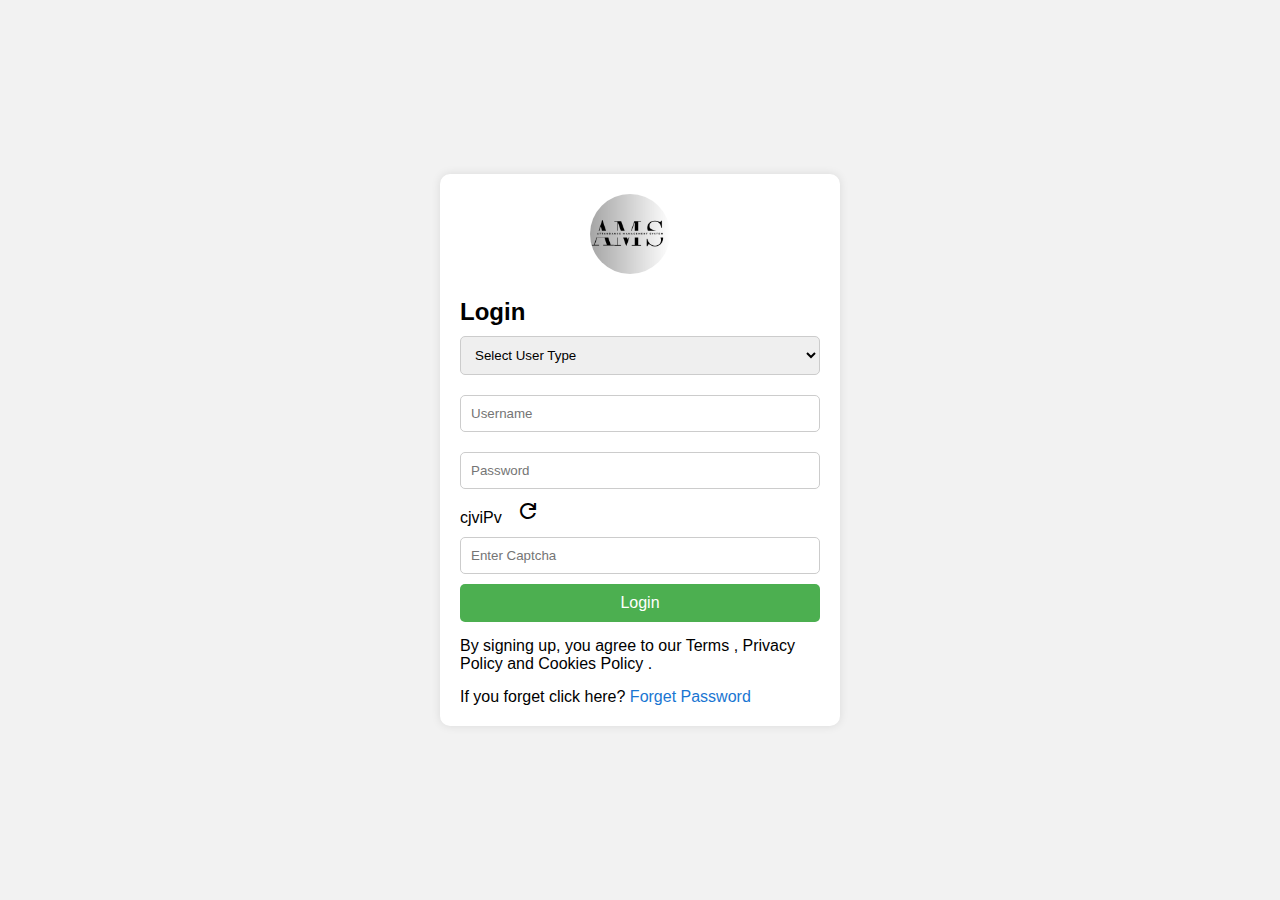
<file: Public/Admin/profile.html>
<!DOCTYPE html>
<html lang="en">
<head>
    <meta charset="UTF-8" />
    <meta name="viewport" content="width=device-width, initial-scale=1.0" />
    <title>Student Profile</title>
    <link rel="stylesheet" href="../css/main.css" />
    
</head>
<body>
    <div id="profile-admin-container">

            <div class="profile-container">
                <h1>Admin Profile</h1>
                
                <div class="profile-photo">
                    <img id="profilePhoto" src="" alt="Profile Photo" />
                </div>

                
                <div class="profile-item">
                    <strong>Name:</strong>
                    <span id="name"></span>
                </div>
                <div class="profile-item">
                    <strong>Email:</strong>
                    <span id="email"></span>
                </div>
                <div class="profile-item">
                    <strong>Verified:</strong>
                    <span id="course"></span>
                </div>

                <a href="./user-list.html" class="back-btn">⬅️ Back to Home </a>
                <a href="/logout" class="logout-btn">⬅️ Log out </a>
            </div>
    </div>
<script>
// profile.js - Frontend (Client-Side)
document.addEventListener("DOMContentLoaded", async () => {
    const token = localStorage.getItem("token");
    
    const logoutButtons = document.querySelectorAll(".logout-btn");

    if (logoutButtons.length > 0) {
        logoutButtons.forEach(button => {
            button.addEventListener("click", function () {
                logoutUser();
            });
        });
    } else {
        console.error("❌ No logout buttons found!");
    }

    function logoutUser() {
        console.log("🔄 Logging out...");

        const token = localStorage.getItem("token");
        if (!token) {
            window.location.href = "signin.html";
            return;
        }

        fetch("http://localhost:3000/api/auth/logout", {
            method: "POST",
            headers: { "Authorization": `Bearer ${token}` }
        })
        .then(response => response.json())
        .then(() => {
            localStorage.removeItem("token");
            localStorage.removeItem("userType");
            console.log("✅ User logged out successfully.");
            window.location.href = "../Login/signin.html";
        })
        .catch(error => console.error("❌ Logout Error:", error));
    }

    try {
        const urlParams = new URLSearchParams(window.location.search );
        const username = urlParams.get("username");
        const Vid = urlParams.get("Vid");

        const token = localStorage.getItem("token");
        const currentPage = window.location.pathname;
      
        if (!token) {
            if (!currentPage.includes("signin.html")) {
                console.warn("🔄 Redirecting to signin...");
                alert("🔄 Redirecting to signin...");
                window.location.href = "../Login/signin.html";
            }
            throw new Error("❌ Authentication token is missing!");
        }
       
        let apiUrl = "http://localhost:3000/admin_profile";

        // ✅ Add query parameters if available
        if (username && Vid) {
            apiUrl += `?username=${encodeURIComponent(username)}&Vid=${encodeURIComponent(Vid)}`;
        }

        // ✅ Fetch user data from backend
        const response = await fetch(apiUrl, {
            method: "GET",
            headers: {
                "Content-Type": "application/json",
                "Authorization": `Bearer ${token}` 
            }
        });
        const data = await response.json();  
        // console.log("data dekho na ", data, data.user, data,username);
              
 
      
        // const response = await fetch(`http://localhost:3000/api/admin_profile?username=${userName}&Vid=${Vid}`);
        
        if (!response.ok) {
            throw new Error(data.error || "❌ Error fetching profile data");
        }

        
        document.getElementById("name").textContent = data.user.username;
        document.getElementById("email").textContent = data.user.email;
        document.getElementById("course").textContent = data.user.verified ? "No" : "Yes";
        document.getElementById("profilePhoto").src = data.user.user_photo || "../Assets/AKASH00.jpg";
    } catch (error) {
        console.error("❌ Profile data fetch error:", error);
    }
});

// Logout Function
document.getElementById("logoutBtn")?.addEventListener("click", () => {
    fetch("/api/logout", { method: "POST" })
        .then(() => {
            localStorage.clear();
            window.location.href = "/login.html";
        })
        .catch(err => console.error("❌ Logout error:", err));
});


    </script>
    
</body>
</html>
</file>
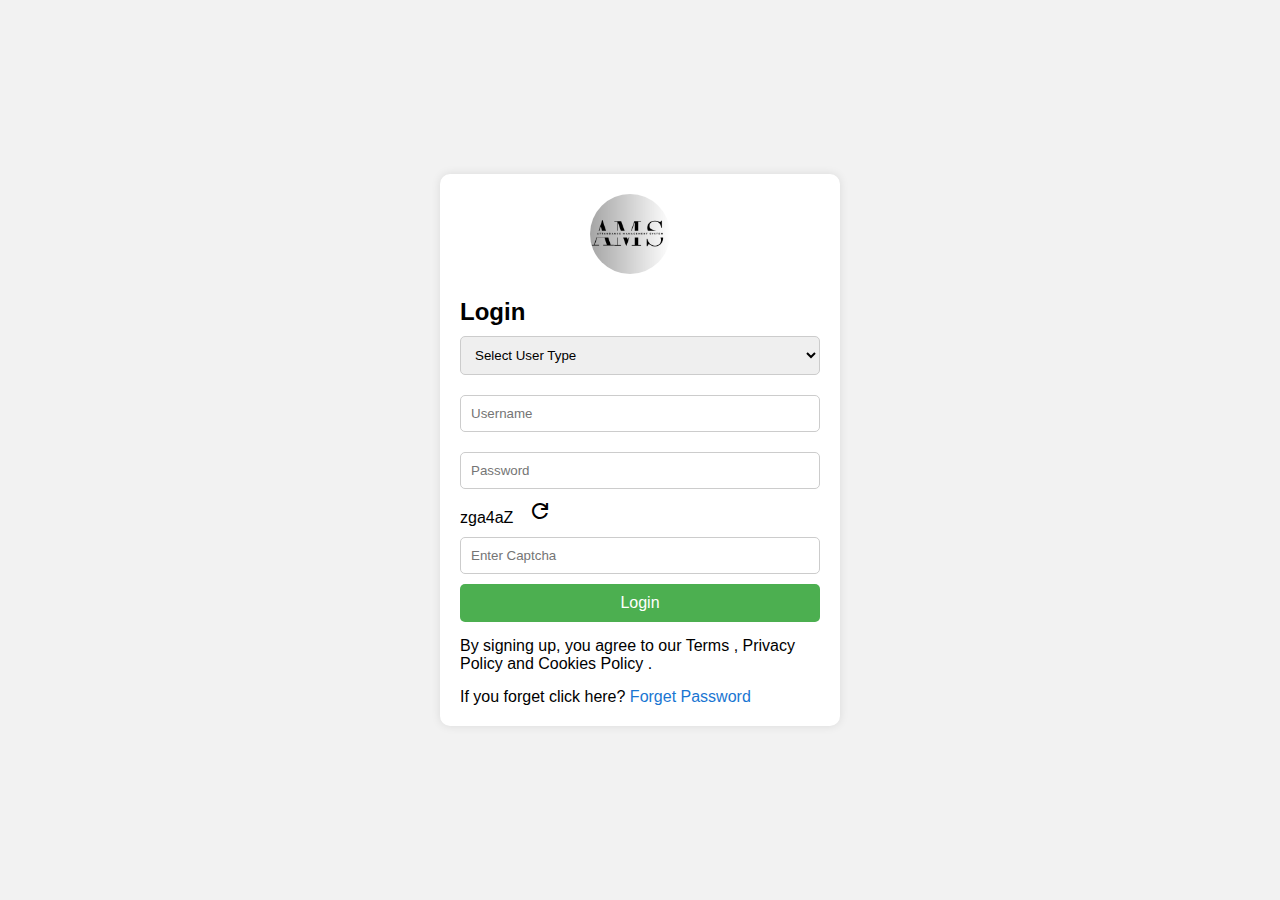
<file: Public/Login/signin.html>
<!DOCTYPE html>
<html lang="en">
    <head>
        <meta charset="UTF-8">
        <meta name="viewport" content="width=device-width, initial-scale=1.0">
        <link rel="stylesheet" href="../css/main.css">
        <link rel="stylesheet" href="../css/Global.css">
        <link rel="stylesheet" href="https://fonts.googleapis.com/css2?family=Material+Symbols+Outlined"/>
        <title>Login Page</title>
        
    </head>
    <body>
        <div id="loginContainer">
            <div id="notification-container"></div>
            
        
        <div class="container">
            <div class="logo">
            <img src="../Assets/AMS_logo.png" alt="Logo"> 
        </div>
        <form id="loginForm"  action="/signin"  method="post">
            <h2>Login</h2>
            <div class="input-group">
                <select id="userType" required>
                    <option value="" disabled selected>Select User Type</option>
                    <option value="student">Student</option>
                    <option value="teacher">Teacher</option>
                    <option value="admin">Admin</option>
                </select>
            </div>
            <div class="input-group">
                <label for="username"></label>
                <input type="text" id="username" placeholder="Username" autocomplete="username">
                <p class="nameError"></p>
            </div>
            <div class="input-group">
                <label for="password"></label>
                <input type="password" id="password" placeholder="Password">
                <p class="pswdError"></p>
            </div>
            <div class="input-group">
                <label for="captcha"></label>
                <span id="captchaCode"></span>
                <!-- <button type="button" id="refreshCaptcha">Refresh Captcha</button> -->
                <span class="refreshCaptcha material-symbols-outlined">refresh</span>
                <input type="text" id="captcha" placeholder="Enter Captcha">
            </div>
            <button type="submit">Login</button>
            <P class="about">By signing up, you agree to our Terms , Privacy Policy and Cookies Policy .</P>
            <p onclick="forForget()" id="forForget">If you forget click here? <a href="#">Forget Password</a></p>
        </form>
    </div>
</div>

<script src="../script/global.js"></script>
<script src="../script/signin.js"></script>
</body>
</html>
</file>
<file: Public/css/main.css>
/* General Styling */
* {
    padding: 0;
    margin: 0;
    box-sizing: border-box;
    font-family: 'Poppins', Arial, sans-serif;
}



/* Responsive Styling */
@media only screen and (max-width: 600px) {
  
    
    #search-box #search {
        padding: 10px;
        font-size: 14px;
    }

    #search-box button {
        padding: 6px 10px;
        font-size: 14px;
    }
}

#projectName {
    font-size: 38px;
    font-family: 'Courier New', Courier, monospace;
    text-align: center;
    margin: 30px 0px;
    transition: 0.3s ease;
}
 /* #projectName:hover {
    color: red;
     font-weight: 900; 
    background-color: #2196F3;
}   */





/* ----------------INDEX.HTML------------------ */

#indexContainer {
    padding: 20px;
    font-family: 'Arial', sans-serif;

    #projectName {
        text-align: center;
        font-size: 40px;
        margin-bottom: 20px;
        animation: fadeIn 1s ease-in-out;
    }
    nav span,
        .material-symbols-outlined {
            font-size: 30px;
        }

    /* // ✅ SEARCH BOX */
    
    #search-box {
        display: flex;
        align-items: center ;
        width: 260px;
        justify-self: self-end;
        /* margin: 40px; */
        position: relative;
        
        input {
            width: 100%;
            /* max-width: 300px; */
            border: 1px solid #dee2e6;
            font-size: 16px;
            padding: 10px;
            /* border: 1px solid #ccc; */
            border-radius: 6px;
            outline: none;
            transition: border-color 0.3s ease;

            &:focus {
                border-color: #3498db;
            }
        }

        #search-button {
            color: #fff;
            border: none;
            padding: 10px 10px;
            margin-left: 10px;
            position: absolute;
            background-color: #4CAF50;
            border-top-right-radius: 6px;
            border-bottom-right-radius: 6px;
            display: flex;
            justify-content: center;
            align-items: center;
            right: 0;
            font-size: 20px;
            cursor: pointer;
            transition: background-color 0.3s ease;

            &:hover {
                background-color: #3498db;
            }
            span {
                font-size: 20px;
            }
        }
    }

    /* // ✅ MAIN CONTAINER */
    .ContainerMain {
        display: flex;
        justify-content: center;
        align-items: center;
        text-align: center;
        flex-wrap: wrap;
        margin: 40px 0px;
        gap: 20px;
        /* flex-direction: row; */
        align-items: center;



        #Details {
            flex: 1;
            padding: 20px;
            max-width: 700px;

            h2 {
                font-size: 28px;
                margin-bottom: 20px;
                animation: slideInLeft 0.8s ease;
            }

            p {
                font-size: 16px;
                line-height: 1.6;
            }
        }
        .DetailsImg {
            img {
                width: 100%;
                max-width: 400px;
                height: auto;
                border-radius: 10px;
                animation: fadeIn 1s ease;
            }
        }
    }

    /* // ✅ NOTICE SECTION */
    #notice {
        background-color: #ddc8c8;
        width: 100%;
        height: 50px;
        padding: 10px;
        text-align: center;
        align-items: center;
        margin-bottom: 40px;
        overflow: hidden;

        p {
            padding: 0 20px; 
            white-space: nowrap; 
            color: rgb(211, 16, 16);
            font-size: 18px; 
            font-weight: 900;
            animation: runner 20s linear infinite; /* Use linear for smooth scrolling */
        }
        
    }
    

    /* // ✅ COURSES SECTION */
    #Courses {
        text-align: center;
        margin-bottom: 40px;

        h2 {
            font-size: 32px;
            margin-bottom: 20px;
        }

        #Course-boxes {
            display: flex;
            justify-content: center;
            flex-wrap: wrap;
            gap: 20px;

            .Courses-container {
                width: 200px;
                height: 200px;
                background-color: #ecf0f1;
                display: flex;
                flex-direction: column;
                justify-content: center;
                align-items: center;
                border-radius: 10px;
                box-shadow: 0px 4px 8px rgba(0, 0, 0, 0.1);
                transition: transform 0.3s ease;
                cursor: pointer;

                img {
                    width: 80px;
                    height: 80px;
                    margin-bottom: 10px;
                }

                p {
                    font-size: 16px;
                    text-align: center;
                }

                &:hover {
                    transform: translateY(-5px);
                    box-shadow: 0px 8px 16px rgba(0, 0, 0, 0.2);
                }
            }
        }
    }

    /* // ✅ ACTIVITY SECTION */
    #Activity {
        text-align: center;
        margin-bottom: 40px;

        h2 {
            font-size: 32px;
            margin-bottom: 20px;
        }

        #Course-boxes {
            display: flex;
            justify-content: center;
            flex-wrap: wrap;
            gap: 20px;

            .Activity-container {
                width: 250px;
                height: 350px;
                background-color: #f4f4f4;
                border-radius: 10px;
                box-shadow: 0px 4px 8px rgba(0, 0, 0, 0.1);
                display: flex;
                flex-direction: column;
                justify-content: center;
                align-items: center;
                padding: 20px;
                transition: transform 0.3s ease;

                img {
                    width: 100%;
                    max-width: 200px;
                    height: auto;
                    border-radius: 10px;
                    margin-bottom: 10px;
                }

                p {
                    font-size: 14px;
                    color: #2c3e50;
                    text-align: center;
                    line-height: 1.4;
                }

                &:hover {
                    transform: translateY(-5px);
                    box-shadow: 0px 8px 16px rgba(0, 0, 0, 0.2);
                }
            }
        }
    }

        #notice p {
            font-size: 14px;
        }

        .Courses-container,
        .Activity-container {
            width: 180px;
            height: 180px;
        }
    }
    @media (max-width: 1059px) {
        .ContainerMain {
            flex-direction: column;
        }
    }

    @media (max-width: 480px) {
        #projectName {
            font-size: 24px;
        }
        .ContainerMain {
            flex-direction: column;
        }

        #notice p {
            font-size: 12px;
        }

        h2 {
            font-size: 24px;
        }

        .Courses-container,
        .Activity-container {
            width: 150px;
            height: 150px;
        }
    }

    /* // ✅ ANIMATIONS */
    @keyframes fadeIn {
        0% {
            opacity: 0;
        }
        100% {
            opacity: 1;
        }
    }

    @keyframes slideInLeft {
        0% {
            transform: translateX(-100px);
            opacity: 0;
        }
        100% {
            transform: translateX(0);
            opacity: 1;
        }
    }

    @keyframes runner {
        0% {
            transform: translateX(100%); 
        }
        100% {
            transform: translateX(-100%); 
        }
    }




    /* ------------------------------Analysis.html----------------- */



    #analysisContainer     {
        flex-grow: 1; 
        padding: 20px; 
        overflow-y: auto; 
        transition: 0.3s ease;
    
        h1 {
           margin: 20px;
       }
 
       #Container0 {
           display: flex; 
           justify-content: space-around;
           align-items: center;
           flex-direction: column; 
           background-color: white; 
           border-radius: 10px; 
           box-shadow: 0 2px 10px rgba(0, 0, 0, 0.1);
           padding: 20px;
           
           ul {
               list-style-type: none; 
               padding: 0;
               margin-bottom: 20px; 
               
                li a {
                   text-decoration: none;
                   color: #007BFF;
                   font-weight: bold;
                }
            }
            
            .analysis-Container-Box {
                display: flex;
                gap: 20px;
                justify-content: space-around;
                /* padding: 20px; */
                align-items: center;
                flex-wrap: wrap;
                width: 100%;
                
                .card1 {
                    background-color: rgba(125, 188, 204, 0.8);
                }
                .card2 {
                    background-color: rgba(17, 243, 9, 0.8);
                }
                .card3 {
                    background-color: rgba(235, 220, 11, 0.8);
                }
                .card4 {
                    background-color: rgba(240, 64, 64, 0.8);
                    
                }
                
                .card {
                    padding: 0px;
                    border-radius: 8px;
                    transition: all 0.3s ease-in-out;
                    display: flex;
                    justify-content: space-around;
                    cursor: pointer;
                    
                    &:hover {
                        
                        background-color: rgba(0, 0, 0, 0.1);
                        box-shadow: 0 4px 10px rgba(0, 0, 0, 0.2);
                        transform: scale(1.1);
                    }
                    
                    .card-text {
                        display: flex;
                        flex-direction: column;
                        gap: 10px;
                        align-items: center;
                        padding: 10px;
                        
                    }
                    h2 {
                        font-size: 32px;
                        margin-bottom: 10px;
                    }
                    
                    p {
                        font-size: 18px;
                        margin-bottom: 10px;
                    }
                    
                    .icon {
                        font-size: 80px;
                        
                        /* opacity: 0.2; */
                        /* bottom: 20px; */
                        /* right: 20px; */
                    }
                    
                    .more-info {
                        font-size: 14px;
                        color: rgba(255, 255, 255, 0.8);
                        text-decoration: none;
                        
                    }
                    
                    .more-info:hover {
                        text-decoration: underline;
                        color: blue;
                    }
                    
                }
            }
        }
    }
    
    
    /* Responsive Design */
@media (max-width: 768px) {
    .analysis-Container-Box {
        flex-direction: column;
        align-items: center;
    }
    .card {
        width: 98%;
        max-width: 400px;
    }
    

}



/* -------------- View List Container --------------------- */

#viewListContainer {
    flex-grow: 1; 
    padding: 8px; 
    /* background-color: #d4d4d4;  */
    overflow-y: auto; 
    transition: 0.3s ease;
    padding: 40px 30px;

    
    h1 {
        text-align: center;
        color: #333;
    }
    .form-section {
        display: flex;
        justify-content: space-between;
        align-items: center;
        margin: 20px 0;

        label {
            margin-right: 10px;
        }
        input, select {
            padding: 10px;
            margin: 5px 0;
            box-sizing: border-box;
        }
    }

    .table-container {
        max-height: 500px;
        overflow-y: auto;
    }
    
    table {
        width: 100%;
        border-collapse: collapse;
        margin-top: 20px;
        box-shadow: 0 2px 5px rgba(0, 0, 0, 0.1);
        animation: fadeIn 1s ease-in-out;
    }

    table, th, td {
        border: 1px solid #ddd;
    }
    th, td {
        padding: 5px;
        text-align: left;
    }
    th {
        background-color: #4CAF50;
        color: white;
    }
    td img {
        border-radius: 50%;
        width: 40px;
        height: 40px;
        cursor: pointer;
    }
    button {
        display: block;
        margin: 20px auto;
        padding: 10px 20px;
        background-color: #4CAF50;
        color: white;
        border: none;
        border-radius: 5px;
        cursor: pointer;
        transition: background-color 0.3s;
        
        &:hover {
            background-color: #45a049;
        }
    }
}


@keyframes fadeIn {
    from { opacity: 0; }
    to { opacity: 1; }
}

@media (max-width: 768px) {
    th, td {
        padding: 10px;
    }
    .form-section {
        flex-direction: row;
        align-items: flex-start;
    }
    #searchStudentContainer {
        margin-left: 20px;

        text-align: end; 
    }
}





/* ----------------View student List ------------------ */


#viewListContainer {
    max-width: 1200px;
    margin: 0 auto;
    height: 100vh;

     .filter-section {
        display: flex;
        justify-content: space-between;
        margin-bottom: 20px;
        gap: 10px;
    }

    input, select {
        padding: 10px;
        width: 48%;
        border: 1px solid #ccc;
        border-radius: 5px;
        box-sizing: border-box;
        outline: none;
        font-size: 16px;
        transition: border-color 0.3s ease;
        
        &:focus, &:focus {
            border-color: #4CAF50;
        }
    }
    
    h1 {
        text-align: center;
        color: #333;
        margin-bottom: 20px;
    }
    
    .student-list {
        display: grid;
        grid-template-columns: repeat(auto-fill, minmax(120px, 1fr));
        gap: 15px;
        justify-content: center;
    }
    
    .student-card {
        background-color: #fff;
        padding: 15px;
        border: 1px solid #ddd;
        border-radius: 8px;
        box-shadow: 0 2px 5px rgba(0,0,0,0.1);
        text-align: center;
        transition: transform 0.3s ease;
        
        &:hover {
            transform: translateY(-5px);
            box-shadow: 0 4px 10px rgba(0,0,0,0.2);
        }
        
        a {
            display: inline-block;
            margin-top: 10px;
            padding: 5px 10px;
            background-color: #4CAF50;
            color: white;
            text-decoration: none;
            border-radius: 4px;
            transition: background-color 0.3s;
            
            a:hover {
                background-color: #45a049;
            }
        }
    }
}


@media (max-width: 768px) {
    .student-list {
        grid-template-columns: repeat(auto-fill, minmax(100px, 1fr));
    }
}




/* ------------------REGISTRATION------------------ */
/* General Styling */
#registration {
    display: flex;
    margin: 20px auto;
    /* background-color: #fff; */
    border-radius: 8px;
    box-shadow: 0 4px 12px rgba(0, 0, 0, 0.1);
    transition: 0.3s ease;
    padding: 20px;
    gap: 20px; /* ✅ Added equal gap */
    flex-wrap: wrap;

    #ImportantInfo {
        flex: 1;
        padding: 20px;
        border: 1px solid #ccc;
        /* background-color: #e7f3fe; */
        border-left: 6px solid #f32121;
        box-sizing: border-box;

        ol {
            padding-left: 10px;
            
            li {
                margin-bottom: 10px;
            }
        }
        }
        
   
    h2, h3 {
        color: #333;
    }

    h2 {
        margin-bottom: 20px;
    }

    h3 {
        margin-top: 20px;
        margin-bottom: 15px;
    }

    #new-account {
        flex: 1;
        min-width: 300px;
        max-width: 600px;
        padding: 10px;
        border: 1px solid #ccc;
        /* background-color: #f9f9f9; */
        border-radius: 8px;
        box-sizing: border-box;

        label {
            display: block;
            margin-bottom: 6px;
            font-weight: 500;
        }

        input[type="tel"],
        input[type="text"],
        input[type="date"],
        input[type="password"],
        input[type="email"],
        select {
            width: 100%; /* ✅ Made it consistent */
            padding: 12px;
            margin-bottom: 12px; /* ✅ Increased consistency */
            border: 1px solid #ccc;
            border-radius: 6px;
            font-size: 16px;
            box-sizing: border-box;
            transition: border-color 0.3s ease;
            
            &:focus,
            select:focus {
                border-color: #2196F3;
                outline: none;
            }
        }

        .nameError, .mailError, .pswdError,  .mobileNoError{
            color: red;
            font-size: 14px;
        }
        
        
        
            /* Submit Button */
            #submit-btn {
                width: 100%;
                background-color: #2196F3;
                color: white;
                border: none;
                padding: 12px;
                border-radius: 6px;
                cursor: pointer;
                font-size: 16px;
                margin-top: 10px;
                transition: background-color 0.3s ease;
            }
        
            #submit-btn:hover {
                background-color: #1976D2;
            }
        
            /* About Section */
            .about {
                font-size: 14px;
                color: #555;
            }
        
            /* Login Link */
            #forLogin {
                margin-top: 15px;
                text-align: center;
            }
        
            #forLogin a {
                color: #2196F3;
                text-decoration: none;
                transition: color 0.3s ease;
            }
        
            #forLogin a:hover {
                text-decoration: underline;
                color: #1976D2;
            }
        
            /* Captcha Box */
            #captchaBox {
                display: flex;
                align-items: center;
                justify-content: space-between;
                gap: 10px;
                flex-wrap: wrap;
            }
            .regenerateCaptchaBtn {
                display: flex;
                gap: 10px;
                justify-content: center;
                align-items: center;
                cursor: pointer;

                &:active {
                    transform: scale(0.9);
                }
            }
        
            #captchaBox p {
                font-size: 18px;
                font-weight: bold;
                color: #333;
                text-decoration: line-through;
            }
        
            #captchaBox #captcha {
                flex-grow: 1;
                padding: 10px;
                border: 1px solid #ccc;
                border-radius: 6px;
                box-sizing: border-box;
            }
        
            .captchaaa {
                background-color: #ccc;
                padding: 10px;
                border-radius: 6px;
                font-size: 16px;
                cursor: pointer;
            }

    }

}

/* ✅ Responsive Design */
@media screen and (max-width: 768px) {
    #registration {
        flex-direction: column;
        gap: 15px;
        width: 90%;
    }

    #ImportantInfo {
        width: 100%;
    }

    #new-account {
        width: 100%;
    }
}

@media screen and (max-width: 480px) {
    #captchaBox {
        flex-direction: column;
        gap: 8px;
        width: 100px;
    }

    #captchaBox #captcha {
        width: 100%;
    }

    .captchaaa {
        width: 100%;
    }
}


/* -------------------Login------------------- */


/* style.css */

#loginContainer {
    font-family: Arial, sans-serif;
    background-color: #f2f2f2;
    display: flex;
    justify-content: center;
    align-items: center;
    height: 100vh;
    margin: 0;
    
    
    .container {
        background-color: #fff;
        padding: 20px;
        border-radius: 10px;
        box-shadow: 0 0 10px rgba(0, 0, 0, 0.1);
        width: 100%;
        max-width: 400px;


 
        
        .nameError, .pswdError {
            color: red;
            font-size: 14px;
        }
        .logo {
            display: block;
            margin: 0 auto 20px;
            width: 100px;
    
        img {
            width: 80px;
            height: 80px;
            border-radius: 50%;

        }
    }
    #userType,
    input[type="text"], input[type="password"], input[type="text"].captcha {
        width: 100%;
        padding: 10px;
        margin: 10px 0;
        border: 1px solid #ccc;
        border-radius: 5px;
        box-sizing: border-box;
    }

    button {
        width: 100%;
        padding: 10px;
        background-color: #4CAF50;
        color: white;
        border: none;
        border-radius: 5px;
        cursor: pointer;
        font-size: 16px;
    }
    .about {
        margin: 15px 0px;
    }
    #forForget {
        a {
            color:#1976D2;
            &:hover { color: #0652a3;}
        }
    }

    button:hover {
        background-color: #45a049;
    }
    .input-group {
        /* display: flex;
        justify-content: space-between;
        align-items: center;
        gap: 10px; */
        color: black;
    }

    .refreshCaptcha {
        display: inline-block;
        margin-left: 10px;
        cursor: pointer;
    }
    }
}
@media (max-width: 600px) {
    .container {
        padding: 10px;
    }
}

/* ---------------Profile------------------------------- */



#profileContainer {
   
    padding: 20px;
    transition: ease 0.3s;  
    display: flex;
    flex-direction: column;
    
    
    #StduentProfileDetails {
        width: 100%;
        display: flex;  
        flex-wrap: wrap;
        margin-top: 50px;
        background: rgba(0, 0, 0, 0.1);
        
        justify-content: space-around;
        align-items: center;
        border-radius: 20px;
        box-shadow: 0px 0px 10px 4px grey;
        padding-bottom: 10px;
    }
    
    #image {
        /* padding: 2%; */
        /* width: 250px; */
        display: flex;
        justify-content: center;
        align-items: center;
        flex-direction: column;
        /* background-color: orange; */
        margin: 50px;  }
       
        img {
            width: 250px;
            height: 250px;
            border-radius: 50%;
            border: none;
            display: flex;
            background-color: rgb(196, 196, 196);
        } 
        h1 {
            margin-top: 20px;
            text-align: center;
        } 


    #card-container-container {
        margin-top: 10px;
        width: 700px;
        height: 400px;
        display: flex;
        flex-direction: column;
        justify-content: space-between;
        padding: 10px;
        
        h1 { border-bottom: 1px solid black;  
            margin: 20px;}
        
            #card-container {
                bottom: 0;
                width: 100%;
                height: 300px;
                /* width: 300px;
                height: 200px;  */
                overflow: hidden;
                position: relative; 
                background-color: transparent;
                border-radius: 20px;
                box-shadow: 0px 0px 20px 4px rgb(174, 179, 176);
                padding: 1%;
                display: flex;
                align-items: center;
                justify-content: center;
                
                .card {
                    border-radius: 8px;
                    padding: 20px;
                    text-align: center;
                    /* position: absolute;  */
                    width: 88%;
                    height: 88%;
                    margin: 5px;
                    
                    h2 {
                        font-size: 32px;
                        margin-bottom: 10px;
                        p {
                            font-size: 18px;
                            margin-bottom: 10px;
                        }
                }
            }  .icon {
                font-size: 80px; 
                opacity: 0.2;
                /* position: absolute; */
                bottom: 20px;
                right: 20px;
            }   
            
        }
    }  
        #StudentPersonalDetails {
            width: 100%;
            
            details {
                
                padding: 15px;
                margin-top: 20px;
                font-size: 18px;
                border-radius: 10px;
                background-color: #cfcccb;
                /* background: transparent; */
                
                summary {
                    margin-bottom: 1px;
                    font-size: 24px;
                    font-weight: 900;
                    border-bottom: 2px solid black;
                    cursor: pointer; 
                    color: black;
                }
            }
            
            .studentDetails {
                margin-top: 10px; 
                color: black;
            }
            
            .detail {
                display: flex; 
                justify-content: space-between;
                margin-bottom: 10px; 
            }
            
            .label {
                flex: 1; 
                font-weight: bold; 
            }
            
            .value {
                flex: 2; 
                text-align: right; 
                color: #333; 
            }
            
            
            
        }
    }
    @media screen and (max-width: 640px) {
       
        /* Centering the card-container */
        #card-container {
         
            margin: auto; /* Centering it horizontally */
        }
    
        /* Ensuring cards are centered */
        #card-container .card {
            position: absolute;
            top: 50%;
            left: 50%;
            transform: translate(-50%, -50%); /* Centering */
            width: 100%;
            height: 100%;
            display: flex;
            align-items: center;
            justify-content: center;
            transition: transform 0.5s ease-in-out, opacity 0.5s ease-in-out;
            opacity: 0;
            border-radius: 10px;
            box-shadow: 0 4px 10px rgba(255, 255, 255, 0.2);
            background-color: white;
        }
    
        /* Active card */
        #card-container .card.active {
            opacity: 1;
            transform: translate(-50%, -50%);
            z-index: 2;
        }
    
        /* Next and Previous cards */
        #card-container .card.next {
            transform: translate(50%, -50%);
            opacity: 0;
        }
        
        #card-container .card.prev {
            transform: translate(-150%, -50%);
            opacity: 0;
        }
    }
    




/* -------------- User List  --------------------- */

#viewListContainer {
    flex-grow: 1; 
    padding: 8px; 
    /* background-color: #d4d4d4;  */
    overflow-y: auto; 
    transition: 0.3s ease;
    padding: 40px 30px;

    
    h1 {
        text-align: center;
        color: #333;
    }
    .form-section {
        display: flex;
        justify-content: space-between;
        align-items: center;
        margin: 20px 0;

        label {
            margin-right: 10px;
        }
        input, select {
            padding: 10px;
            margin: 5px 0;
            box-sizing: border-box;
        }
    }

    .table-container {
        max-height: 500px;
        overflow-y: auto;
    }
    
    table {
        width: 100%;
        border-collapse: collapse;
        margin-top: 20px;
        box-shadow: 0 2px 5px rgba(0, 0, 0, 0.1);
        animation: fadeIn 1s ease-in-out;
    }

    table, th, td {
        border: 1px solid #ddd;
    }
    th, td {
        padding: 5px;
        text-align: left;
    }
    th {
        background-color: #4CAF50;
        color: white;
    }
    td img {
        border-radius: 50%;
        width: 40px;
        height: 40px;
        cursor: pointer;
    }
    button {
        display: block;
        margin: 20px auto;
        padding: 10px 20px;
        background-color: #4CAF50;
        color: white;
        border: none;
        border-radius: 5px;
        cursor: pointer;
        transition: background-color 0.3s;
        
        &:hover {
            background-color: #45a049;
        }
    }
}


@keyframes fadeIn {
    from { opacity: 0; }
    to { opacity: 1; }
}

@media (max-width: 768px) {
    th, td {
        padding: 10px;
    }
    .form-section {
        flex-direction: row;
        align-items: flex-start;
    }
    #searchStudentContainer {
        margin-left: 20px;

        text-align: end; 
    }
}





/* ----------------View student List ------------------ */


#viewListContainer {
    max-width: 1200px;
    margin: 0 auto;
    height: 100vh;

     .filter-section {
        display: flex;
        justify-content: space-between;
        margin-bottom: 20px;
        gap: 10px;
    }

    input, select {
        padding: 10px;
        width: 48%;
        border: 1px solid #ccc;
        border-radius: 5px;
        box-sizing: border-box;
        outline: none;
        font-size: 16px;
        transition: border-color 0.3s ease;
        
        &:focus, &:focus {
            border-color: #4CAF50;
        }
    }
    
    h1 {
        text-align: center;
        color: #333;
        margin-bottom: 20px;
    }
    
    .student-list {
        display: grid;
        grid-template-columns: repeat(auto-fill, minmax(120px, 1fr));
        gap: 15px;
        justify-content: center;
    }
    
    .student-card {
        background-color: #fff;
        padding: 15px;
        border: 1px solid #ddd;
        border-radius: 8px;
        box-shadow: 0 2px 5px rgba(0,0,0,0.1);
        text-align: center;
        transition: transform 0.3s ease;
        
        &:hover {
            transform: translateY(-5px);
            box-shadow: 0 4px 10px rgba(0,0,0,0.2);
        }
        
        a {
            display: inline-block;
            margin-top: 10px;
            padding: 5px 10px;
            background-color: #4CAF50;
            color: white;
            text-decoration: none;
            border-radius: 4px;
            transition: background-color 0.3s;
            
            a:hover {
                background-color: #45a049;
            }
        }
    }
}


@media (max-width: 768px) {
    .student-list {
        grid-template-columns: repeat(auto-fill, minmax(100px, 1fr));
    }
}



/* ===== AnalysisContainer CARDS ===== */
#analysisContainer {
    display: flex;
    gap: 20px;
    justify-content: space-around;
    /* padding: 20px; */
    align-items: center;
    flex-wrap: wrap;
    width: 100%;

    #Container0 {
        display: flex; 
        justify-content: space-around;
        align-items: center;
        flex-direction: column; 
        background-color: white; 
        border-radius: 10px; 
        box-shadow: 0 2px 10px rgba(0, 0, 0, 0.1);
        padding: 20px;
    }

    #Container0 ul {
        list-style-type: none; 
        padding: 0;
        margin-bottom: 20px; 

        ul li a {
            text-decoration: none;
            color: #007BFF;
            font-weight: bold;
        }
    }


    .card1 {
        background-color: rgba(125, 188, 204, 0.8);
    }
    .card2 {
        background-color: rgba(17, 243, 9, 0.8);
    }
    .card3 {
        background-color: rgba(235, 220, 11, 0.8);
    }
    .card4 {
        background-color: rgba(240, 64, 64, 0.8);
        
    }
    
    .card {
    padding: 0px;
    border-radius: 8px;
    transition: all 0.3s ease-in-out;
    display: flex;
    justify-content: space-around;
    cursor: pointer;
        
        &:hover {
            
            background-color: rgba(0, 0, 0, 0.1);
            box-shadow: 0 4px 10px rgba(0, 0, 0, 0.2);
            transform: scale(1.1);
            color: black;
        }
        
        .card-text {
            display: flex;
            flex-direction: column;
            gap: 10px;
            align-items: center;
            padding: 10px;
            
        }
        h2 {
            font-size: 32px;
            margin-bottom: 10px;
        }

        p {
            font-size: 18px;
            margin-bottom: 10px;
        }

        .icon {
            font-size: 80px;
            
            /* opacity: 0.2; */
            /* bottom: 20px; */
            /* right: 20px; */
        }

        .more-info {
            font-size: 14px;
            color: rgba(255, 255, 255, 0.8);
            text-decoration: none;
        }

        .more-info:hover {
            text-decoration: underline;
        }

    }
}


/* Responsive Design */
@media (max-width: 768px) {
    .AnalysisContainer {
        flex-direction: column;
        align-items: center;
    }
    .card {
        width: 98%;
        max-width: 400px;
    }
    

}
  





/* ----------------ATTENDANCE------------------------ */

#AtteindanceContainer {
   
    padding: 20px;
    /* background-color: red; */

    h1 {
        text-align: center;
        color: #333;
    }
    .form-section {
        display: flex;
        justify-content: space-between;
        align-items: center;
        margin: 20px 0;
    }
    .form-section label {
        margin-right: 10px;
    }
    .form-section input, .form-section select {
        padding: 10px;
        margin: 5px 0;
        box-sizing: border-box;
    }
    table {
        width: 100%;
        border-collapse: collapse;
        margin-top: 20px;
        box-shadow: 0 2px 5px rgba(0, 0, 0, 0.1);
        animation: fadeIn 1s ease-in-out;

        th, td {
            padding: 12px;
            text-align: left;
        }
        th {
            background-color: #4CAF50;
            color: white;
        }
        td img {
            border-radius: 50%;
            width: 40px;
            height: 40px;
        }
    }

    table, th, td {
        border: 1px solid #ddd;
    }
    
    .attendance-options {
        display: flex;
        justify-content: space-around;
        
        input {
            margin-right: 5px;
        }
    }
    button {
        display: block;
        margin: 20px auto;
        padding: 10px 20px;
        background-color: #4CAF50;
        color: white;
        border: none;
        border-radius: 5px;
        cursor: pointer;
        transition: background-color 0.3s;
        
        &:hover {
            background-color: #45a049;
        }
    }
}
@keyframes fadeIn {
    from { opacity: 0; }
    to { opacity: 1; }
}
@media (max-width: 768px) {
    th, td {
        padding: 10px;
    }
    .attendance-options {
        flex-direction: column;
        align-items: flex-start;
    }
    .attendance-options label {
        margin-bottom: 5px;
    }
    .form-section {
        flex-direction: row;
        align-items: flex-start;

    }
    #searchStudentContainer {
        margin-left: 30px;
        text-align: end; 
    }
    th:nth-child(5), td:nth-child(5),  /* Hide Email column */
    th:nth-child(6), td:nth-child(6) { /* Hide Course column */
        display: none;
    }
}


/* -----------------------ADMIN PROFILE---------------------- */

#profile-admin-container {
    font-family: Arial, sans-serif;
    background-color: #f4f4f9;
    margin: 0;
    padding: 20px;
    box-sizing: border-box;

    .profile-container {
        max-width: 600px;
        margin: 50px auto;
        background-color: #fff;
        padding: 30px;
        border-radius: 8px;
        box-shadow: 0 4px 10px rgba(0,0,0,0.1);
        animation: fadeIn 0.5s ease-in-out;
    }
    
    h1 {
        text-align: center;
        color: #4CAF50;
        margin-bottom: 20px;
    }
    
    .profile-item {
        margin-bottom: 15px;
        font-size: 18px;
        color: #555;
        display: flex;
        justify-content: space-between;
        padding: 8px;
        border-bottom: 1px solid #eee;
    }
    
    .profile-item strong {
        color: #333;
    }
    
    .profile-photo {
        text-align: center;
        margin-bottom: 20px;
    }
    
    .profile-photo img {
        width: 120px;
        height: 120px;
        border-radius: 50%;
        object-fit: cover;
        box-shadow: 0 4px 8px rgba(0,0,0,0.1);
        transition: transform 0.3s ease;
    }
    
    .profile-photo img:hover {
        transform: scale(1.05);
    }
    .logout-btn {
        display: block;
        margin-top: 20px;
        padding: 10px 20px;
        color: white;
        text-align: center;
        border: none;
        border-radius: 5px;
        text-decoration: none;
        transition: background-color 0.3s ease;
        cursor: pointer;
        background-color: rgb(230, 51, 51);
        &:hover  {
            background-color: red;
        }
    }
    .back-btn {
        display: block;
        margin-top: 20px;
        padding: 10px 20px;
        background-color: #4CAF50;
        color: white;
        text-align: center;
        border: none;
        border-radius: 5px;
        text-decoration: none;
        transition: background-color 0.3s ease;
        cursor: pointer;
    }
    
    .back-btn:hover {
        background-color: #45a049;
    }
    
 
}


@keyframes fadeIn {
    from { opacity: 0; }
    to { opacity: 1; }
}

@media (max-width: 768px) {
    .profile-container {
        padding: 20px;
    }
}



/* --------------EDIT USER--------------------- */

/* Container Section */
.edit-container {
    display: flex;
    flex-direction: column;
    align-items: center;
    width: 90%;
    max-width: 1200px;
    margin: 20px auto;
    padding: 20px;
    border: 1px solid #ddd;
    box-shadow: 0 4px 10px rgba(0, 0, 0, 0.1);
    border-radius: 8px;
    animation: fadeIn 1s ease-in-out;

    form {
        display: flex;
        flex-direction: column;
        width: 100%;
        padding: 15px;
        gap: 15px;

        div {
            width: 100%;
            margin-bottom: 15px;
        }

        fieldset {
            border: 1px solid #bbbaba;
            padding: 15px;
            width: 100%;
            margin-bottom: 20px;
            border-radius: 6px;
            background-color: white;
            color: black;

            legend {
                font-weight: bold;
                color: #999595;
                font-size: 1.1rem;
            }

            label {
                margin-bottom: 5px;
                color: #555;
                font-size: 0.9rem;
            }

            input,
            textarea {
                width: 100%;
                padding: 10px;
                border: 1px solid #ddd;
                border-radius: 4px;
                font-size: 0.95rem;
            }
        }

        input[type="submit"] {
            width: 100%;
            padding: 12px;
            background-color: #5cb85c;
            border: none;
            border-radius: 6px;
            color: white;
            font-size: 1rem;
            cursor: pointer;
            transition: background-color 0.3s ease;

            &:hover {
                background-color: #4cae4c;
            }
        }
    }
}

/* Animations */
@keyframes fadeIn {
    from {
        opacity: 0;
    }
    to {
        opacity: 1;
    }
}

/* Responsive Design */
@media (max-width: 768px) {
    .edit-container {
        width: 95%;
        padding: 15px;
    }

    form {
        width: 100%;
        padding: 10px;
        gap: 10px;

        div {
            width: 100%;
            margin-bottom: 10px;
        }

        fieldset {
            padding: 10px;
            font-size: 0.95rem;
        }

        input[type="submit"] {
            font-size: 0.9rem;
        }
    }

   
}

@media (min-width: 769px) and (max-width: 1024px) {
    .edit-container {
        width: 95%;
    }

    form {
        flex-direction: row;
        flex-wrap: wrap;
        justify-content: space-between;

        div {
            width: 48%;
        }
    }
}

@media (min-width: 1025px) {
    .edit-container {
        width: 90%;
    }

    form {
        flex-direction: row;
        flex-wrap: wrap;
        justify-content: space-between;

        div {
            width: 100%;
        }
    }
}
</file>
<file: Public/css/Global.css>
:root {
    --bg-light: #ffffff;
    --text-light: #000000;
    --bg-dark: #121212;
    --text-dark: #ffffff;
}

body[data-theme="light"] {
    background-color: var(--bg-light);
    color: var(--text-light);
}

body[data-theme="dark"] {
    background-color: var(--bg-dark);
    color: var(--text-dark);
}

* {
    padding: 0px;
    margin: 0px;
}
body {
    background-color: #ffffff;
    color: #000000;
}
a {
    text-decoration: none;
    color: black;
}


/* ✅------------Dark Mode Styling----------- */
body.dark-mode {
    background-color: #121212;
    color: #ffffff;
}

.dark {
    cursor: pointer;
    color: #007bff;
    font-size: 18px;
    text-decoration: none;
}

.dark:hover {
    text-decoration: underline;
}

/* ✅ Light Mode Styling */

/* ---------------- MENU BUTTON-------------- */

.close {
    position: absolute;
    top: 10px;
    right: 20px;
    cursor: pointer;
}

/* --------------NAVBAR---------------- */

/* ✅ Navbar Styling */
header 
    nav {
        width: 100%;
        height: 60px;
        display: flex;
        justify-content: space-between;
        align-items: center;
        padding: 0 20px;
        background: linear-gradient(to right, rgb(123, 199, 167), rgb(150, 177, 235));
        box-shadow: 0 2px 8px rgba(0, 0, 0, 0.1);

        /* ✅ Logo Section */
        #menuIcon {
            display: flex;
            align-items: center;
            gap: 20px;
            
            .logo img {
                width: 45px;
                height: 45px;
                border-radius: 50%;
                mix-blend-mode: color-dodge;
            }
            
            h1 {
                font-size: 1.8rem;
                color: #333;
                transition: color 0.3s ease;
            }
            
            h1:hover {
                color: #007bff;
            }
        }

    /* ✅ User Section */
    #userOpen {
        height: 100%;
        display: flex;
        justify-content: space-evenly;
        align-items: center;
        position: relative;
        right: 10px;
        gap: 5px;
        
        
        span {
            padding: 6px;
            border: 1px solid black;
            transition: all 0.3s ease-in-out;
            
            &:hover {
                border-radius: 50%;
                transform: scale(1.1);
                background-color: rgba(0, 0, 0, 0.1);
            }
        }
        
        
        
        .menu {
            font-size: 25px;
            cursor: pointer;
            transition: transform 0.3s ease;
        }
        
        .menu:hover {
            transform: scale(1.1);
        }
        
        .dark {
            font-size: 20px;
            cursor: pointer;
            transition: transform 0.3s ease;
        }
        
        .dark:hover {
            transform: rotate(20deg);
        }
        
        #loginBtn {
            background-color: #ff5722;
            color: white;
            border: none;
            padding: 8px 16px;
            border-radius: 4px;
            font-size: 16px;
            cursor: pointer;
            transition: background-color 0.3s ease;
            
            &:hover {
                background-color: #e64a19;
            }
        }
        
    }
}
#userOpen .windowNav {
    display: none;
    
    /* ul a {
        align-items: center;
        font-size: 18px;
        transition: color 0.3s ease;
        
        ul a:hover {
            color: #007bff;
        }
    } */
}    

/* ✅ Sidebar Navigation */
#navbar {
    position: fixed;
    top: 0;
    left: -350px;
    width: 350px;
    height: 100vh;
    background-color: rgb(224, 224, 224);
    padding-top: 60px;
    transition: left 0.3s ease;
    box-shadow: 2px 0 8px rgba(0, 0, 0, 0.1);
    z-index: 999;

    &.open {
        left: 0;
    }

    h4 {
        font-size: 2rem;
        text-align: center;
        font-weight: 900;
        color: #333;
        margin-bottom: 20px;
    }

    .close {
        position: absolute;
        top: 10px;
        right: 20px;
        font-size: 24px;
        cursor: pointer;
        transition: color 0.3s ease;

        &:hover {
            color: #e74c3c;
        }
    }

    ul {
        list-style: none;
        padding: 0;
        /* padding-top: 10px; */

        li {
            padding: 15px 45px;
            margin: 7px;
            background-color: rgb(146, 180, 177);
            display: flex;
            align-items: center;
            gap: 10px;
            cursor: pointer;
            border-radius: 5px;
            transition: background-color 0.3s ease;

            &:hover {
                background-color: rgb(153, 151, 151);
            }

            a {
                display: flex;
                align-items: center;
                gap: 10px;
                color: #000;

                span {
                    font-size: 20px;
                }
            }
        }
    }
}

/* ✅ User Profile Dropdown */
.userProfile {
    position: relative;
    display: inline-block;
    cursor: pointer;

    img {
        width: 45px;
        height: 45px;
        border-radius: 50%;
    }

    .userMenu {
        display: none;
        position: absolute;
        top: 50px;
        right: 0;
        background-color: white;
        box-shadow: 0 4px 8px rgba(0,0,0,0.1);
        z-index: 10;
        border-radius: 5px;

        a {
            padding: 10px;
            display: flex;
            align-items: center;
            gap: 10px;
            color: #000;
            transition: background-color 0.3s ease;

            &:hover {
                background-color: #f1f1f1;
            }

            span {
                font-size: 18px;
            }
        }
    }

    &:hover .userMenu {
        display: block;
    }
}
    @media (min-width: 768px) {
        #userOpen .windowNav  { 
            display:  flex;
        }
        #userOpen  .menu {
            display: none;
    }
}

/* ✅ Responsive Styling */
@media (max-width: 768px) {

    #navbar {
        width: 350px;
    }
    #navbar ul {
        flex-direction: column;
    }

    .userMenu {
        right: -10px;
    }
}

@media (max-width: 480px) {
    header nav {
        padding: 0 10px;
    }

    #navbar {
        width: 350px;
    }

    #navbar h4 {
        font-size: 1.5rem;
    }

    #userOpen #loginBtn {
        padding: 6px 12px;
        font-size: 14px;
    }
}

/* ✅ Animation */
@keyframes fadeIn {
    from {
        opacity: 0;
        transform: translateY(-20px);
    }
    to {
        opacity: 1;
        transform: translateY(0);
    }
}


























/* --------------foooter_---------- */
/* ✅ General Styling */
* {
    padding: 0;
    margin: 0;
    box-sizing: border-box;
}

/* ✅ Footer Styling */
footer {
    background-color: #333;
    color: #fff;
    padding: 20px 0;
    width: 100%;
    position: relative;
    transition: background-color 0.3s ease;

    &:hover {
        background-color: #444;
    }

    .footer-container {
        display: flex;
        justify-content: space-around;
        flex-wrap: wrap; /* ✅ Ensures responsiveness */
        max-width: 1200px;
        margin: 0 auto;
        padding: 20px;
        gap: 20px;

        .footer-section {
            flex: 1;
            min-width: 250px;
            margin: 0 10px;
            /* opacity: 0; */
            transform: translateY(20px);
            transition: opacity 0.5s ease, transform 0.5s ease;

            /* ✅ Fade-in Animation */
            &.visible {
                opacity: 1;
                transform: translateY(0);
            }

            h4 {
                margin-bottom: 10px;
                font-size: 18px;
                color: #ffcc00;
                transition: color 0.3s ease;

                &:hover {
                    color: #ff9900;
                }
            }

            a {
                display: inline-block;
                margin: 10px 0;
                color: #ddd;
                text-decoration: none;
                transition: color 0.3s ease, transform 0.3s ease;

                &:hover {
                    color: skyblue;
                    transform: translateY(-3px);
                }
            }

            ul {
                list-style: none;
                padding: 0;

                li {
                    margin-bottom: 5px;

                    a {
                        color: #fff;
                        text-decoration: none;
                        transition: color 0.3s ease;

                        &:hover {
                            text-decoration: underline;
                            color: #ffcc00;
                        }
                    }
                }
            }

            p {
                span {
                    color: red;
                    font-style: italic;
                }
            }
        }
    }

    /* ✅ Footer Bottom Section */
    .footer-bottom {
        text-align: center;
        padding: 10px 0;
        background-color: #222;
        color: #ccc;
        font-size: 14px;
        transition: background-color 0.3s ease;

        &:hover {
            background-color: #333;
        }

        p {
            margin: 0;
        }
    }
}

/* ✅ Responsive Design */
@media (max-width: 768px) {
    .footer-container {
        flex-direction: column;
        align-items: center;
    }
    .footer-container ul {
        display: flex;
        gap: 5px;
        justify-self: center;
    }

    .footer-section {
        text-align: center;
        margin-bottom: 15px;

        h4 {
            font-size: 16px;
        }
    }
}




/* -------------HIGHLIGHT---------- */


.highlight {
    background-color: yellow;
    color: black;
    font-weight: bold;
    padding: 0; /* ✅ Extra padding remove */
    margin: 0; /* ✅ Extra margin remove */
    border-radius: 3px;
}


/* ----------------RESULT SUCCESS/ERROR----------------- */

#notification-container {
    position: fixed;
    top: 20px;
    right: 20px;
    width: 320px;
    z-index: 1000;
    display: flex;
    flex-direction: column;
    gap: 10px;
    
    /* Notification styles */
    .notification {
        padding: 15px;
        display: flex;
        align-items: center;
        justify-content: space-between;
        border-radius: 5px;
        color: white;
        box-shadow: 0 4px 6px rgba(0, 0, 0, 0.1);
        animation: slideIn 0.5s ease-in-out;
        position: relative;
        overflow: hidden;
        
        i {
            margin-right: 10px;
            font-size: 18px;
        }
    }

    .success { background-color: #4CAF50; }
    .error { background-color: #F44336; }
    .warning { background-color: #FFC107; color: black; }
    .info { background-color: #17a2b8; }

    .close-btn {
        cursor: pointer;
        font-weight: bold;
        margin-left: 10px;
    }

    .timestamp {
        font-size: 12px;
        opacity: 0.8;
        margin-left: auto;
    }

    /* Progress Bar */
    .progress-bar {
        position: absolute;
        bottom: 0;
        left: 0;
        height: 4px;
        width: 100%;
        background-color: rgba(255, 255, 255, 0.5);
        animation: progress 3s linear forwards;
    }
}

/* Animations */
@keyframes slideIn {
    from { opacity: 0; transform: translateX(100%); }
    to { opacity: 1; transform: translateX(0); }
}

@keyframes slideOut {
    from { opacity: 1; transform: translateX(0); }
    to { opacity: 0; transform: translateX(100%); }
}

@keyframes progress {
    from { width: 100%; }
    to { width: 0%; }
}

/* Dark Mode Support */
@media (prefers-color-scheme: dark) {
    body { background-color: #222; color: white; }
    button { color: black; }
}
</file>
